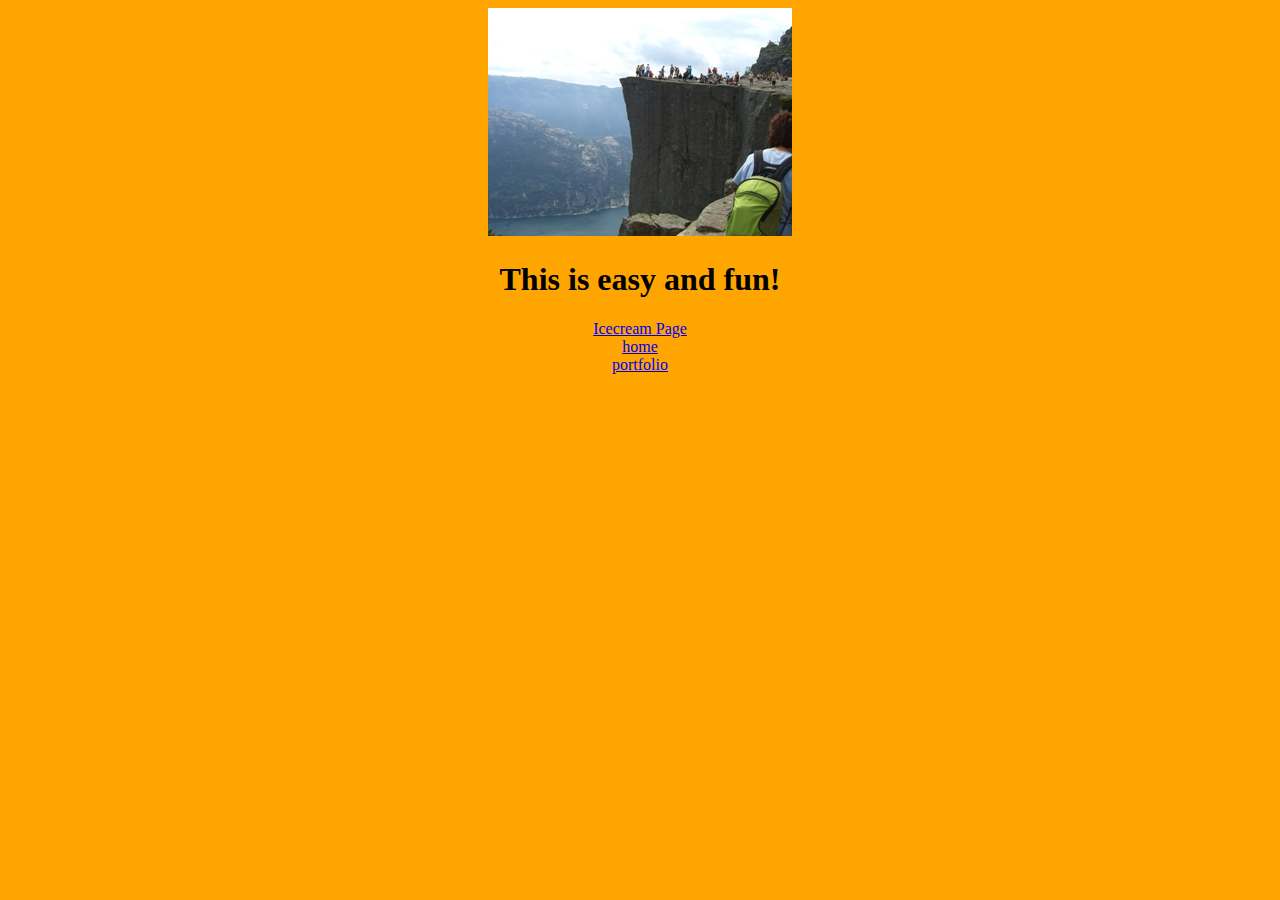
<file: index.html>
<!doctype html>
 <html lang="en">     
     <head>        
        <meta charset="utf-8">        
        <title>Julian Rivera' Website</title>  
    </head>
<div align=center />  	
    <body style="background-color:orange;">
<style>

</style>
<img src="pic_mountain.jpg" alt="Mountain View" style="width:304px;height:228px;">
        <h1>             
           This is easy and fun!         
        </h1> 
			<a href="ice.html">Icecream Page</a>
			<div align=center />	    		
	    		<a href="home.html">home</a>
	    		<div align=center />
	    		<a href="portfolio.html">portfolio</a>
    </body>
 </html>
</file>
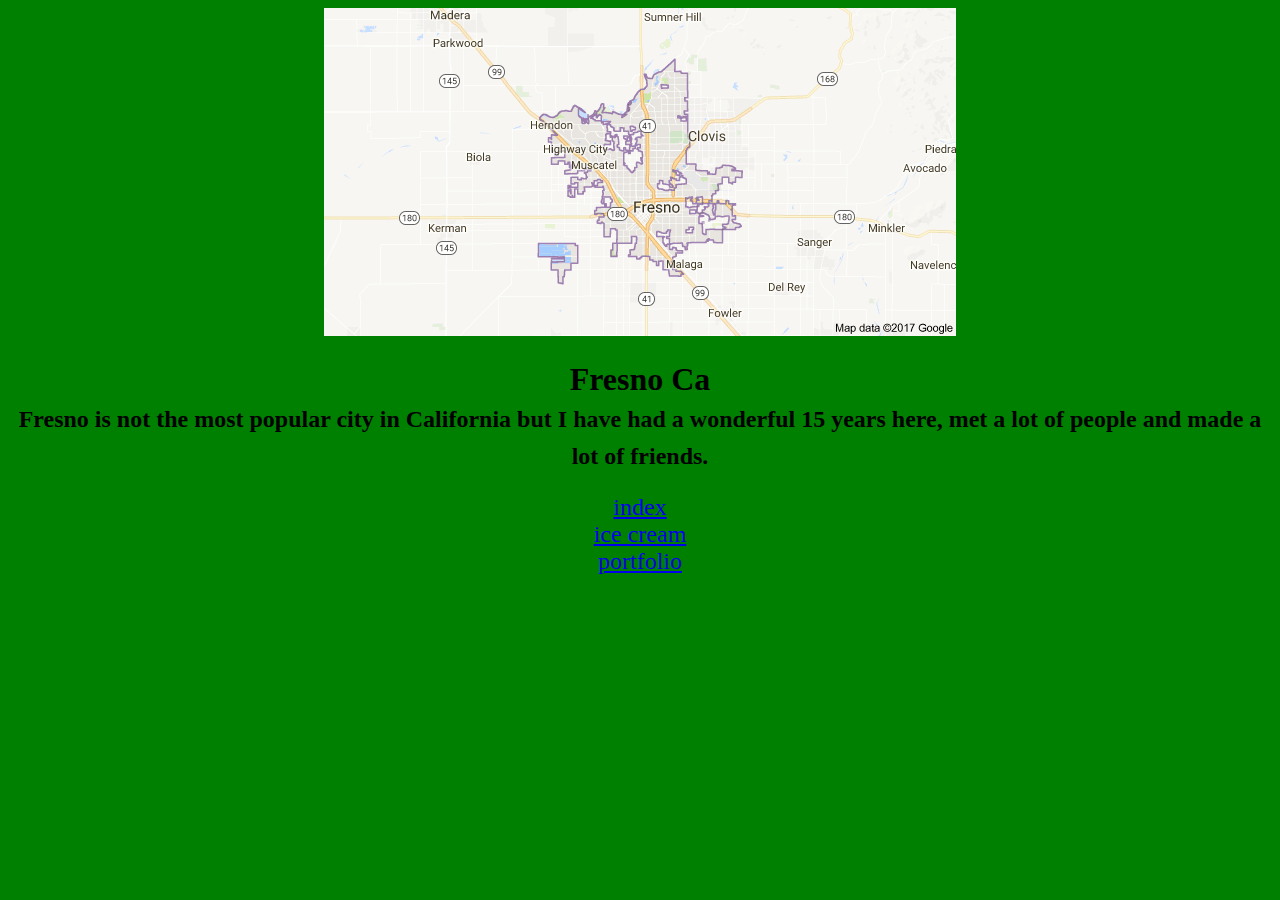
<file: home.html>
<!doctype html>
 <html lang="en">     
     <head>        
        <meta charset="utf-8">        
        <title>home' Website</title>  
    </head>
<div align=center />  	
    <body style="background-color:green;">
<style>

</style>
<img src="fresno.jpg">
        <h1>             
           Fresno Ca <br>
		<font size="5"><td> Fresno is not the most popular city in California but I have had a wonderful 15 years here, met a lot of people and made a lot of friends.
        </h1> 
			<a href="index.html">index</a>
			<div align=center />
			<a href="ice.html">ice cream</a>
			<div align=center />
		<a href="portfolio.html">portfolio</a>
    </body>
 </html>
</file>
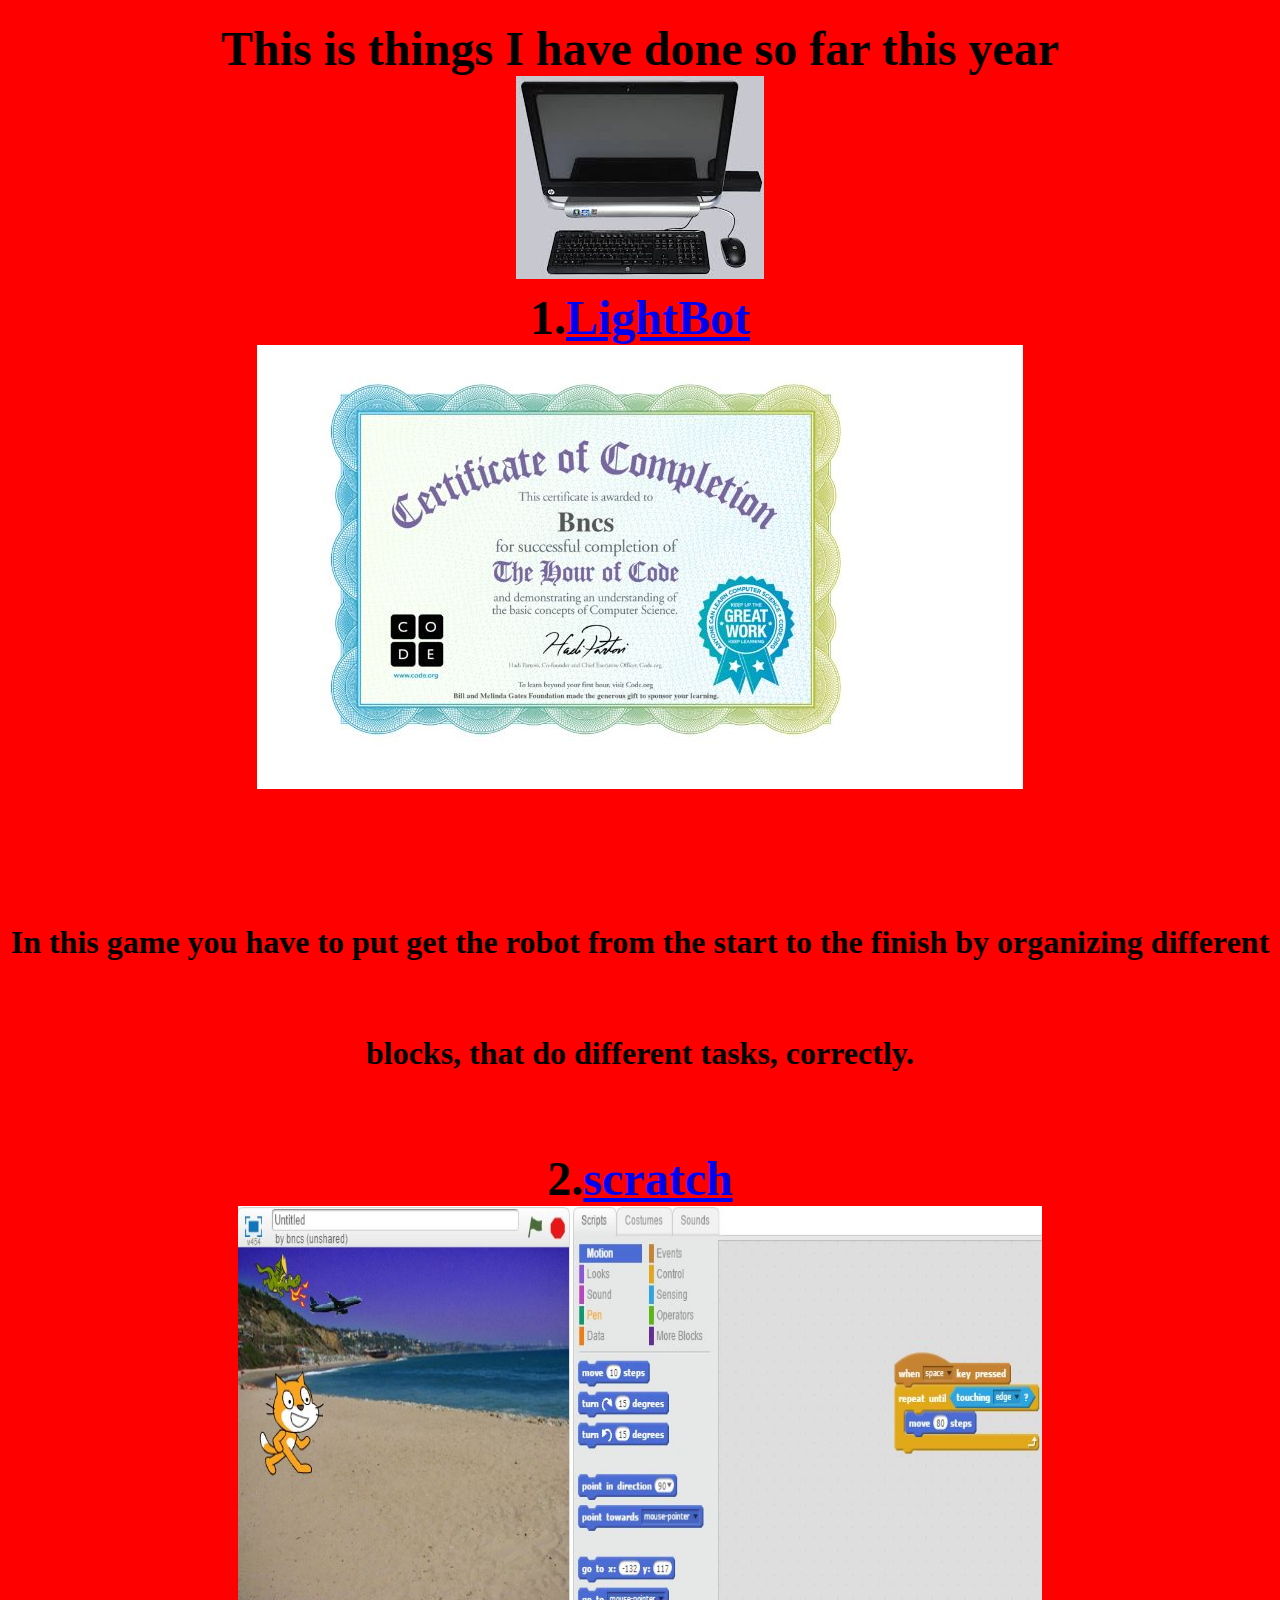
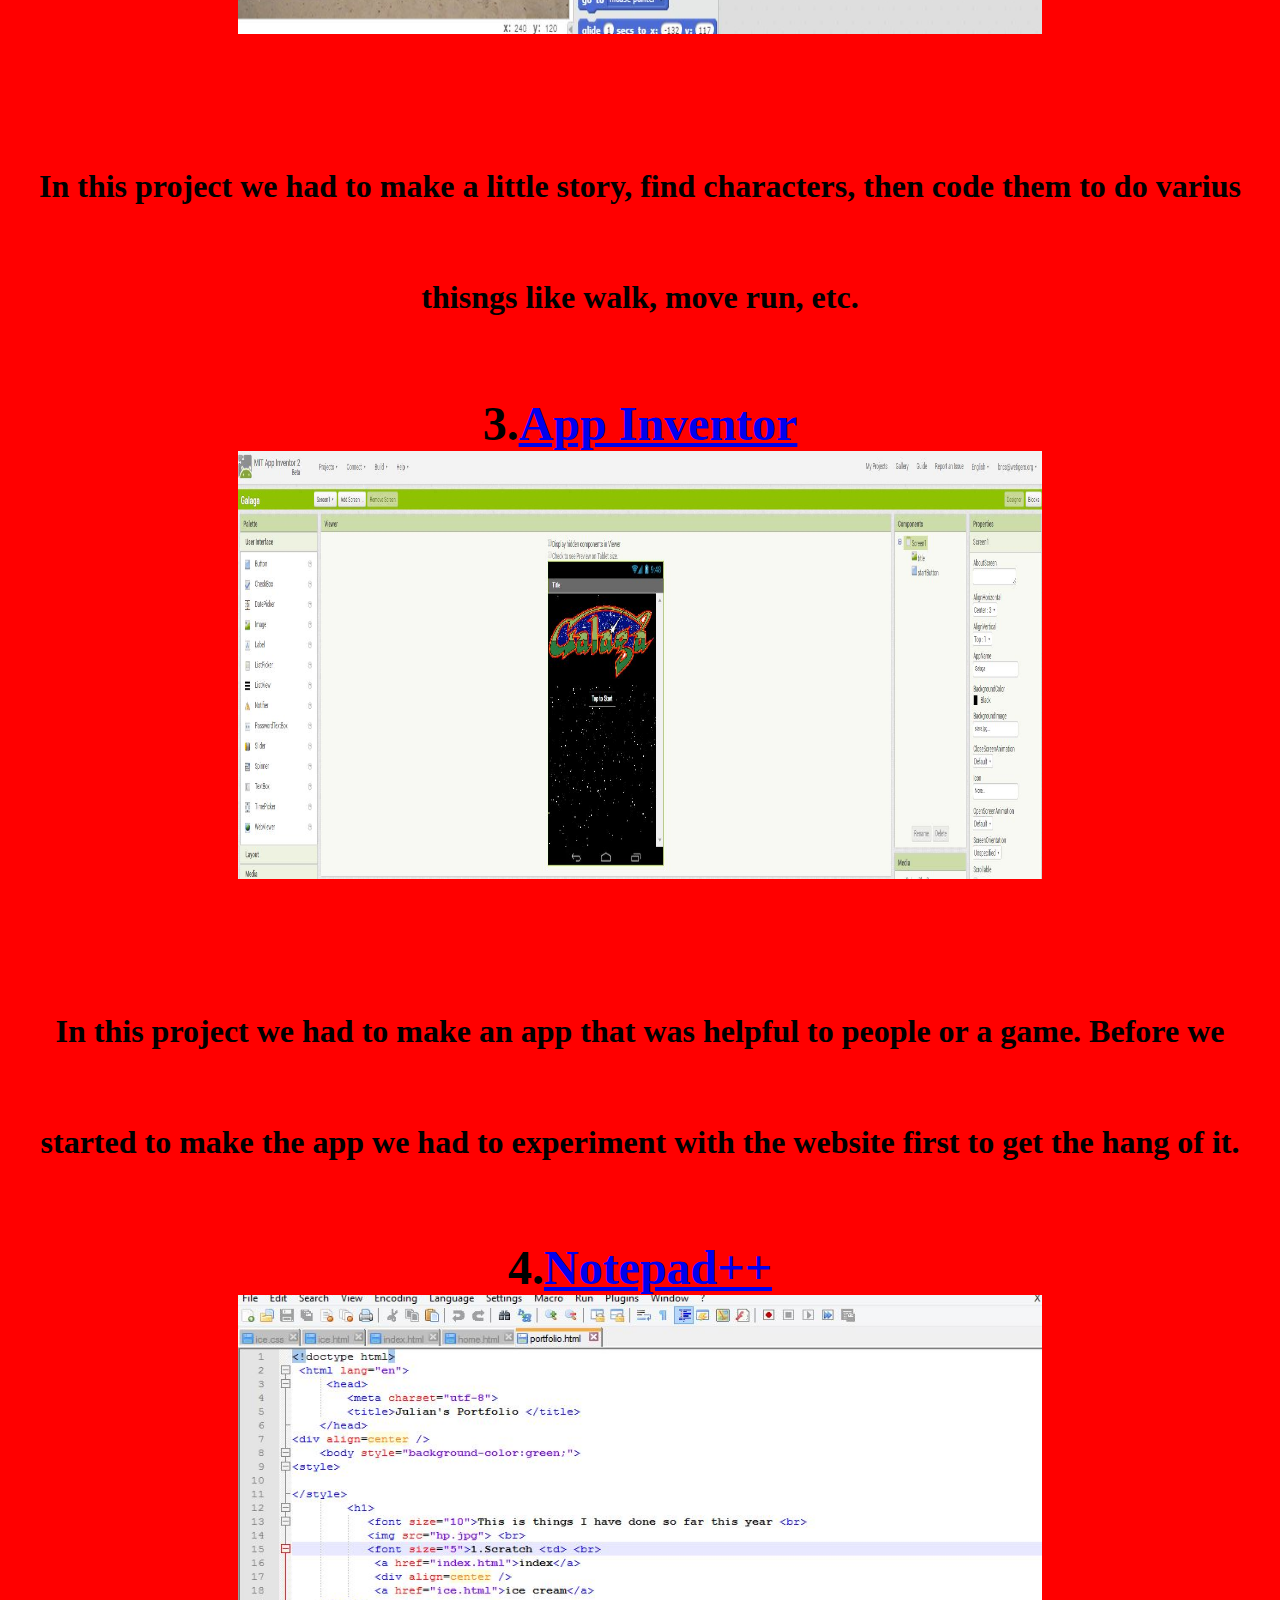
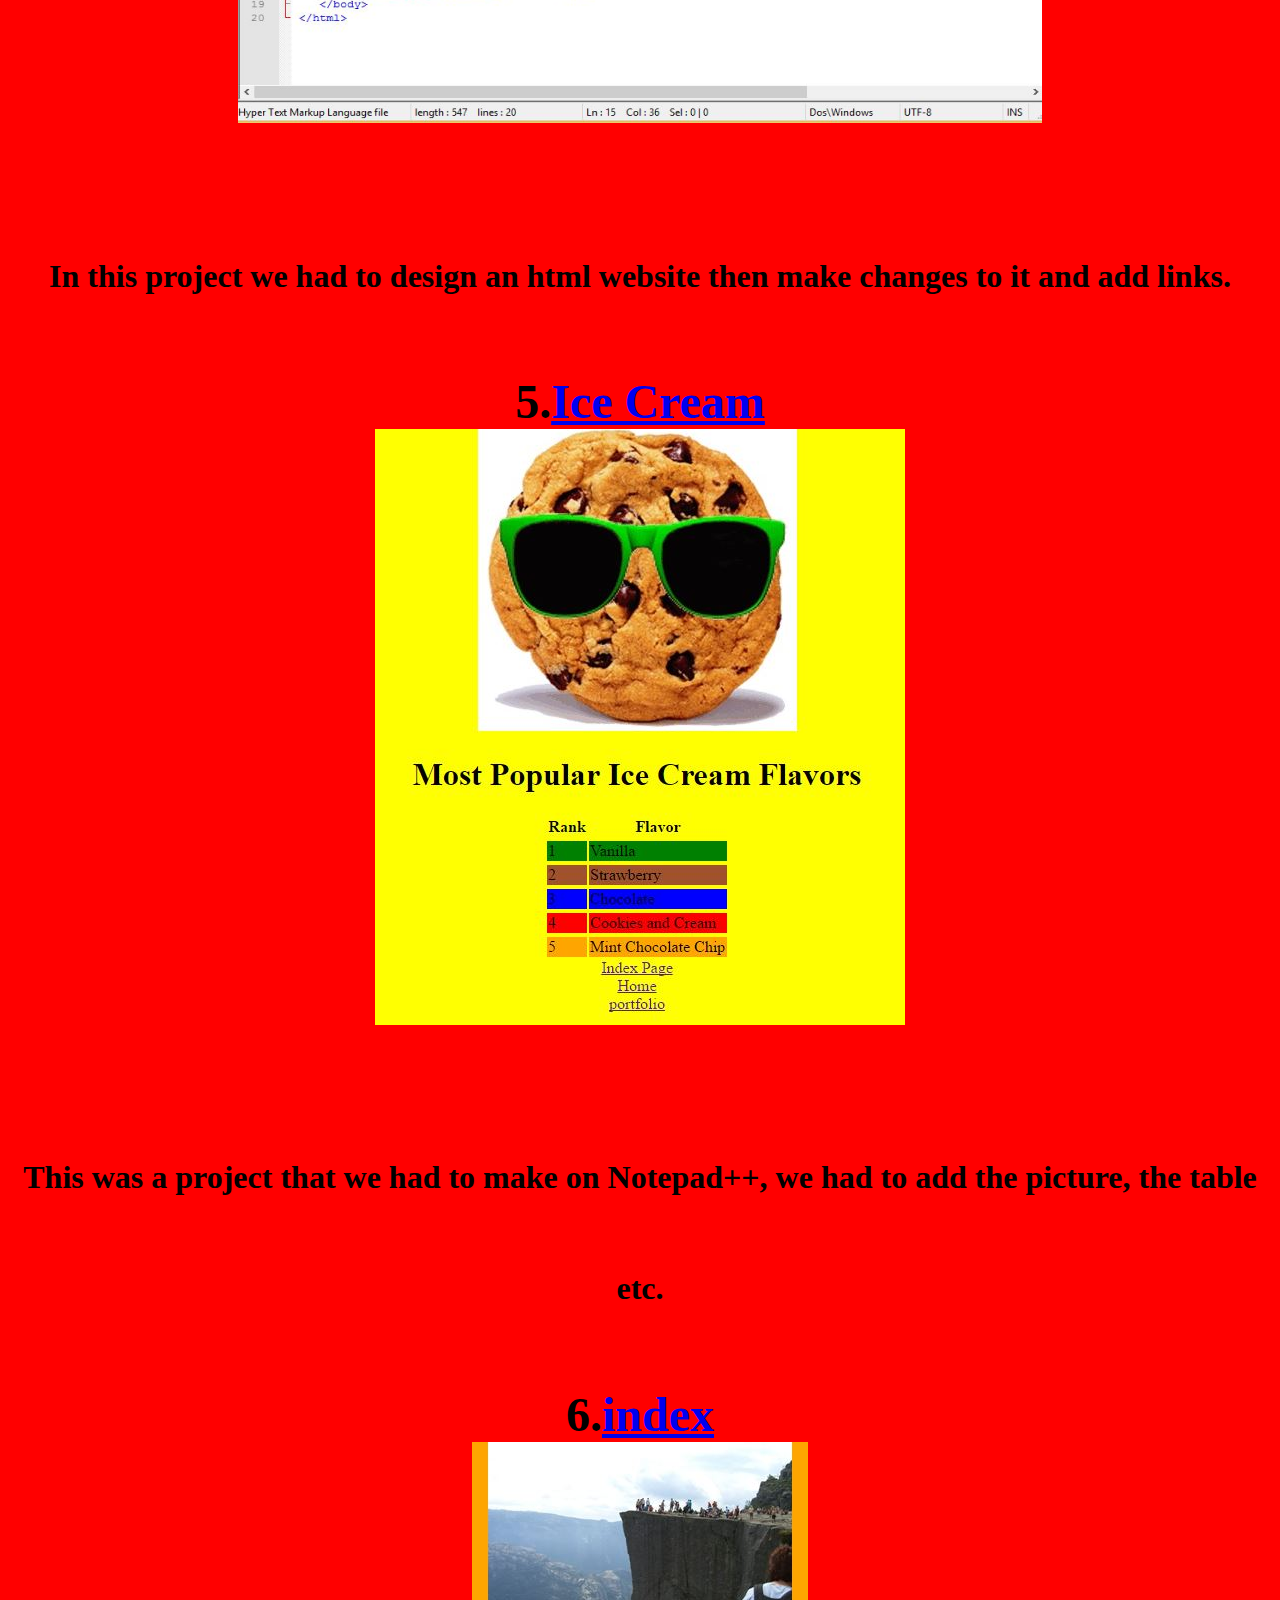
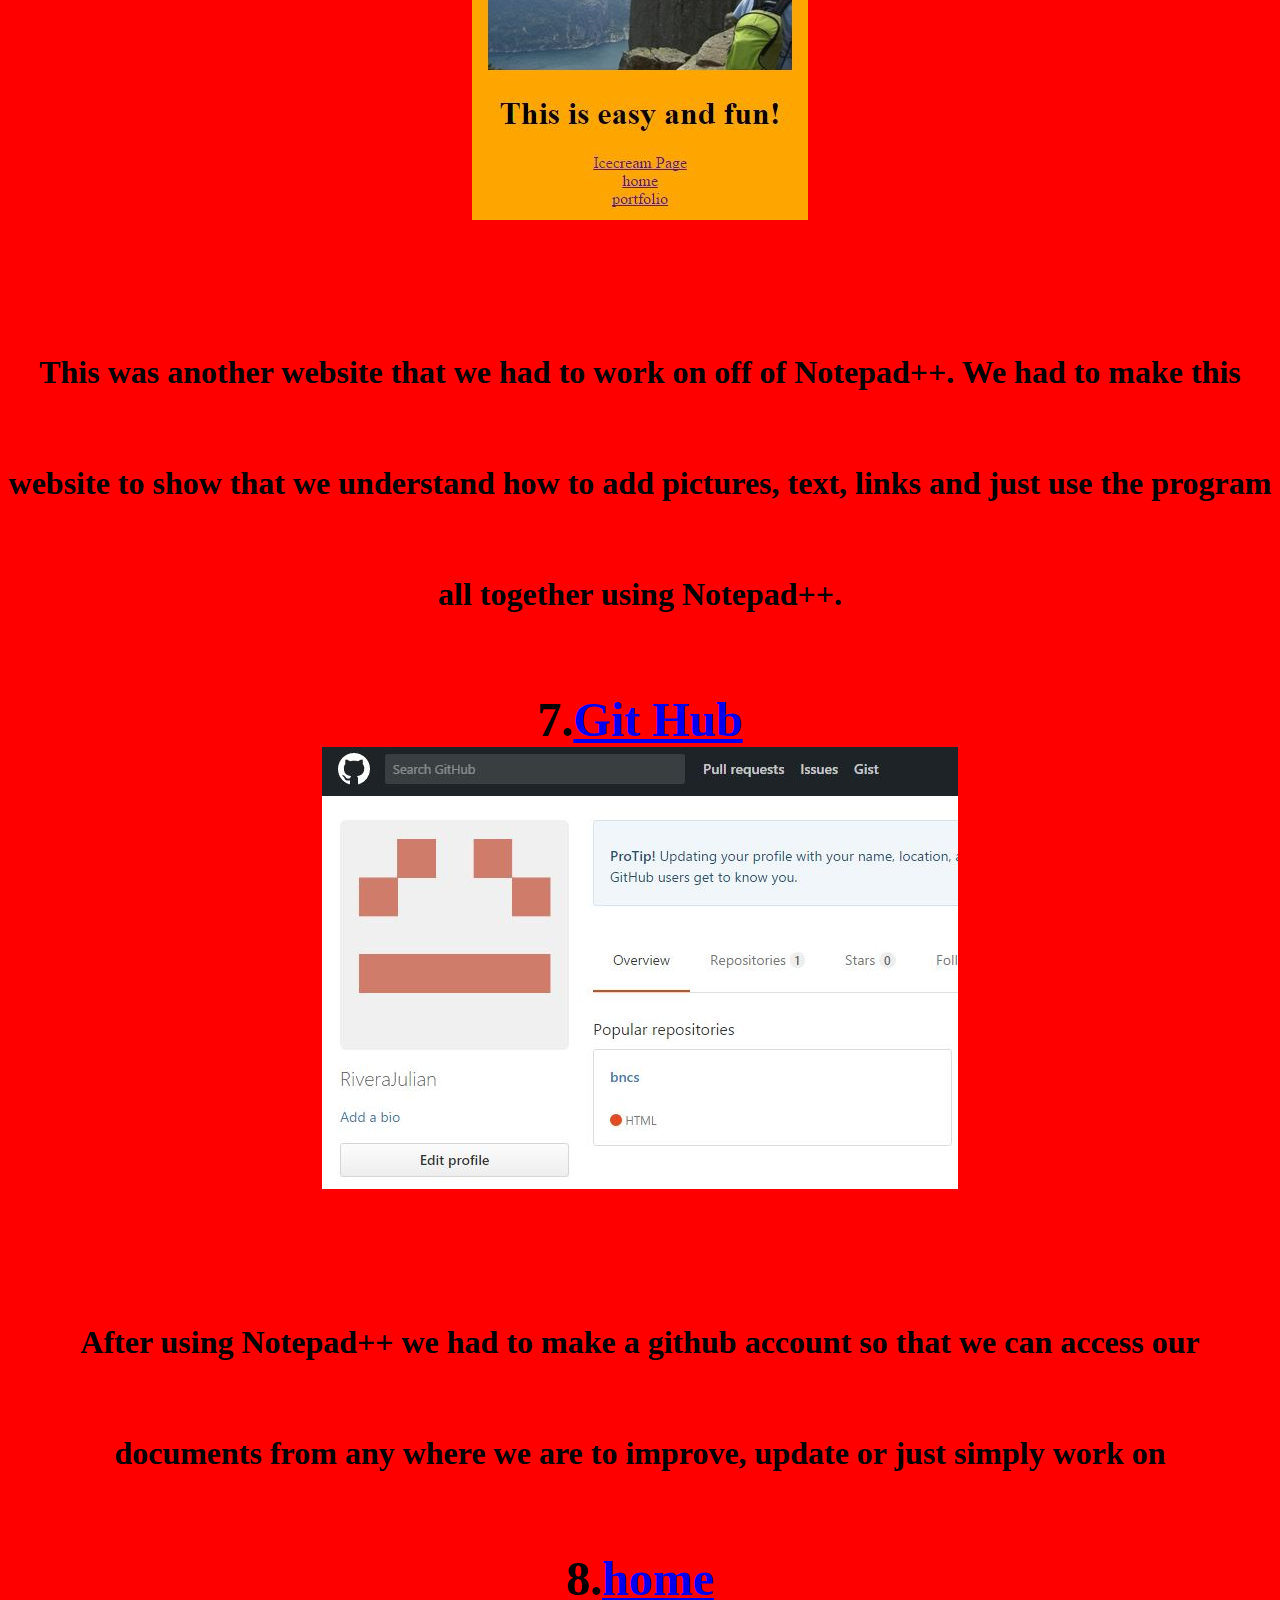
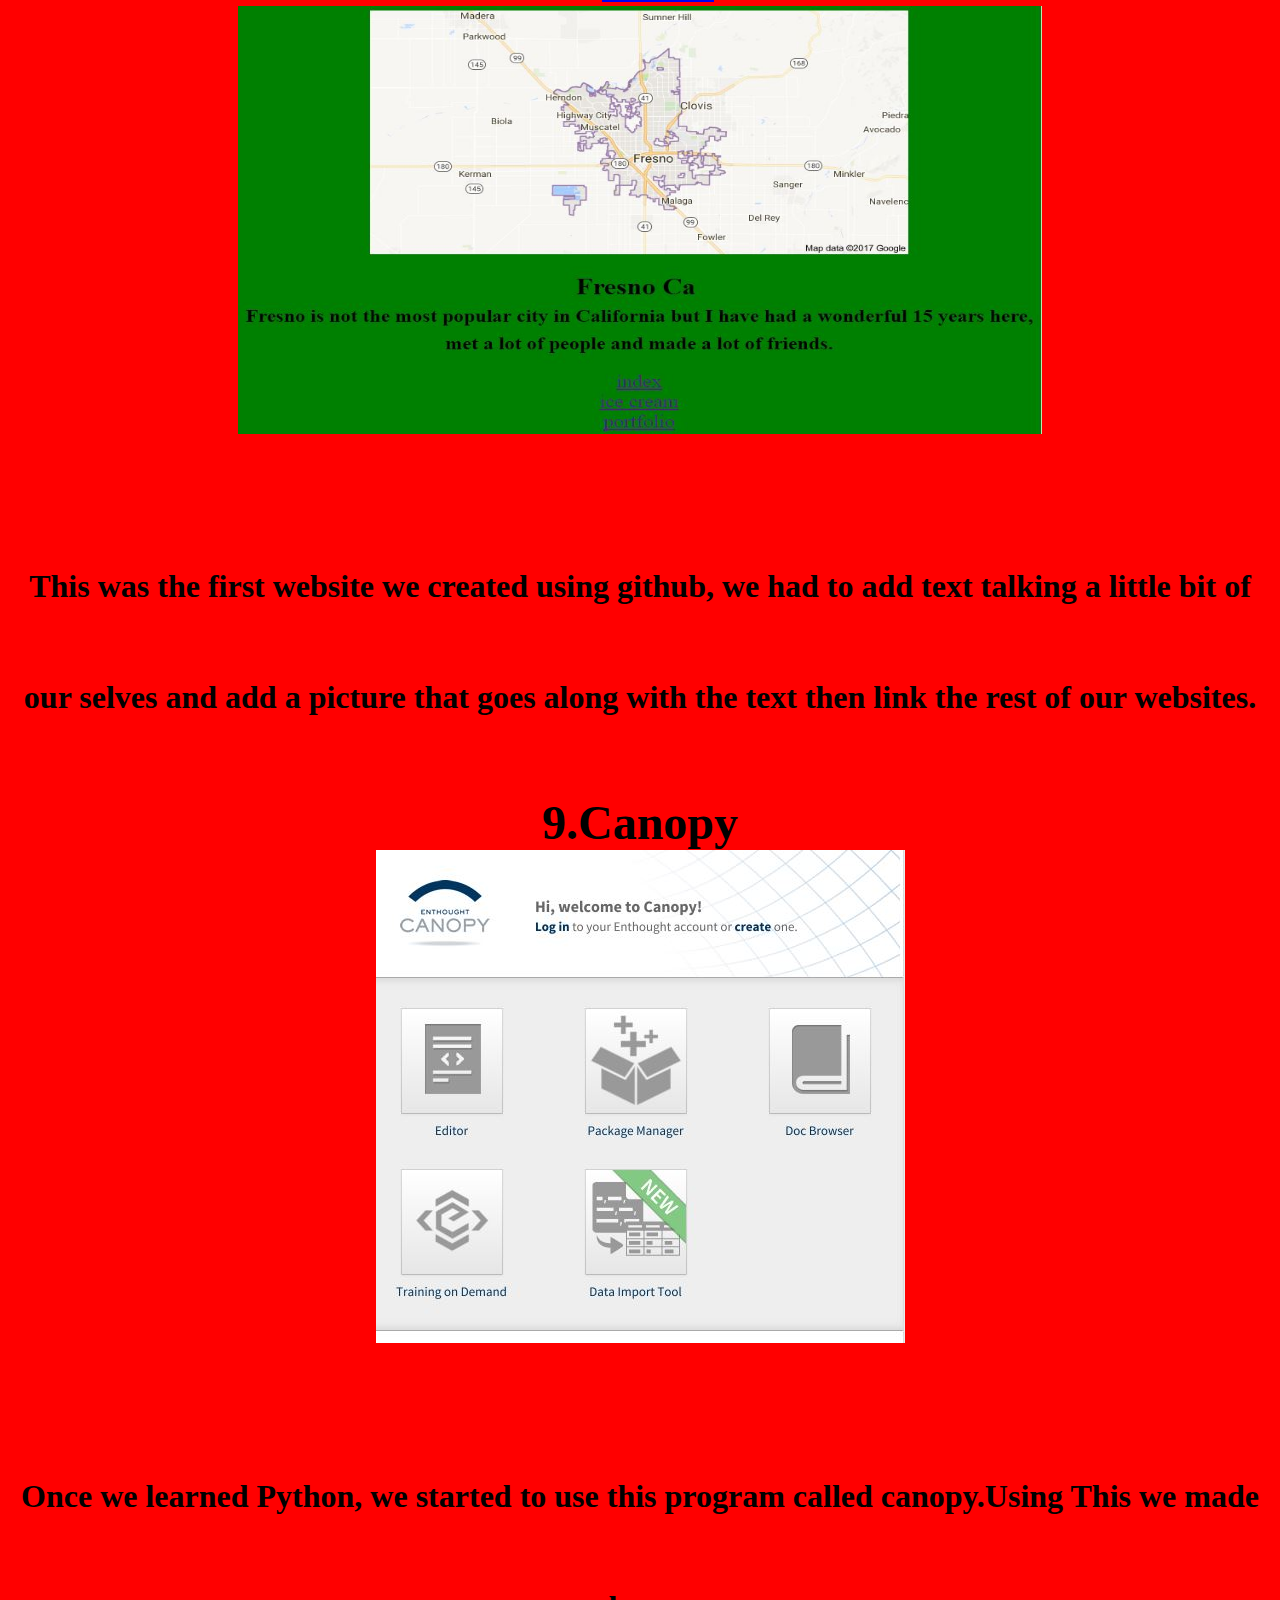
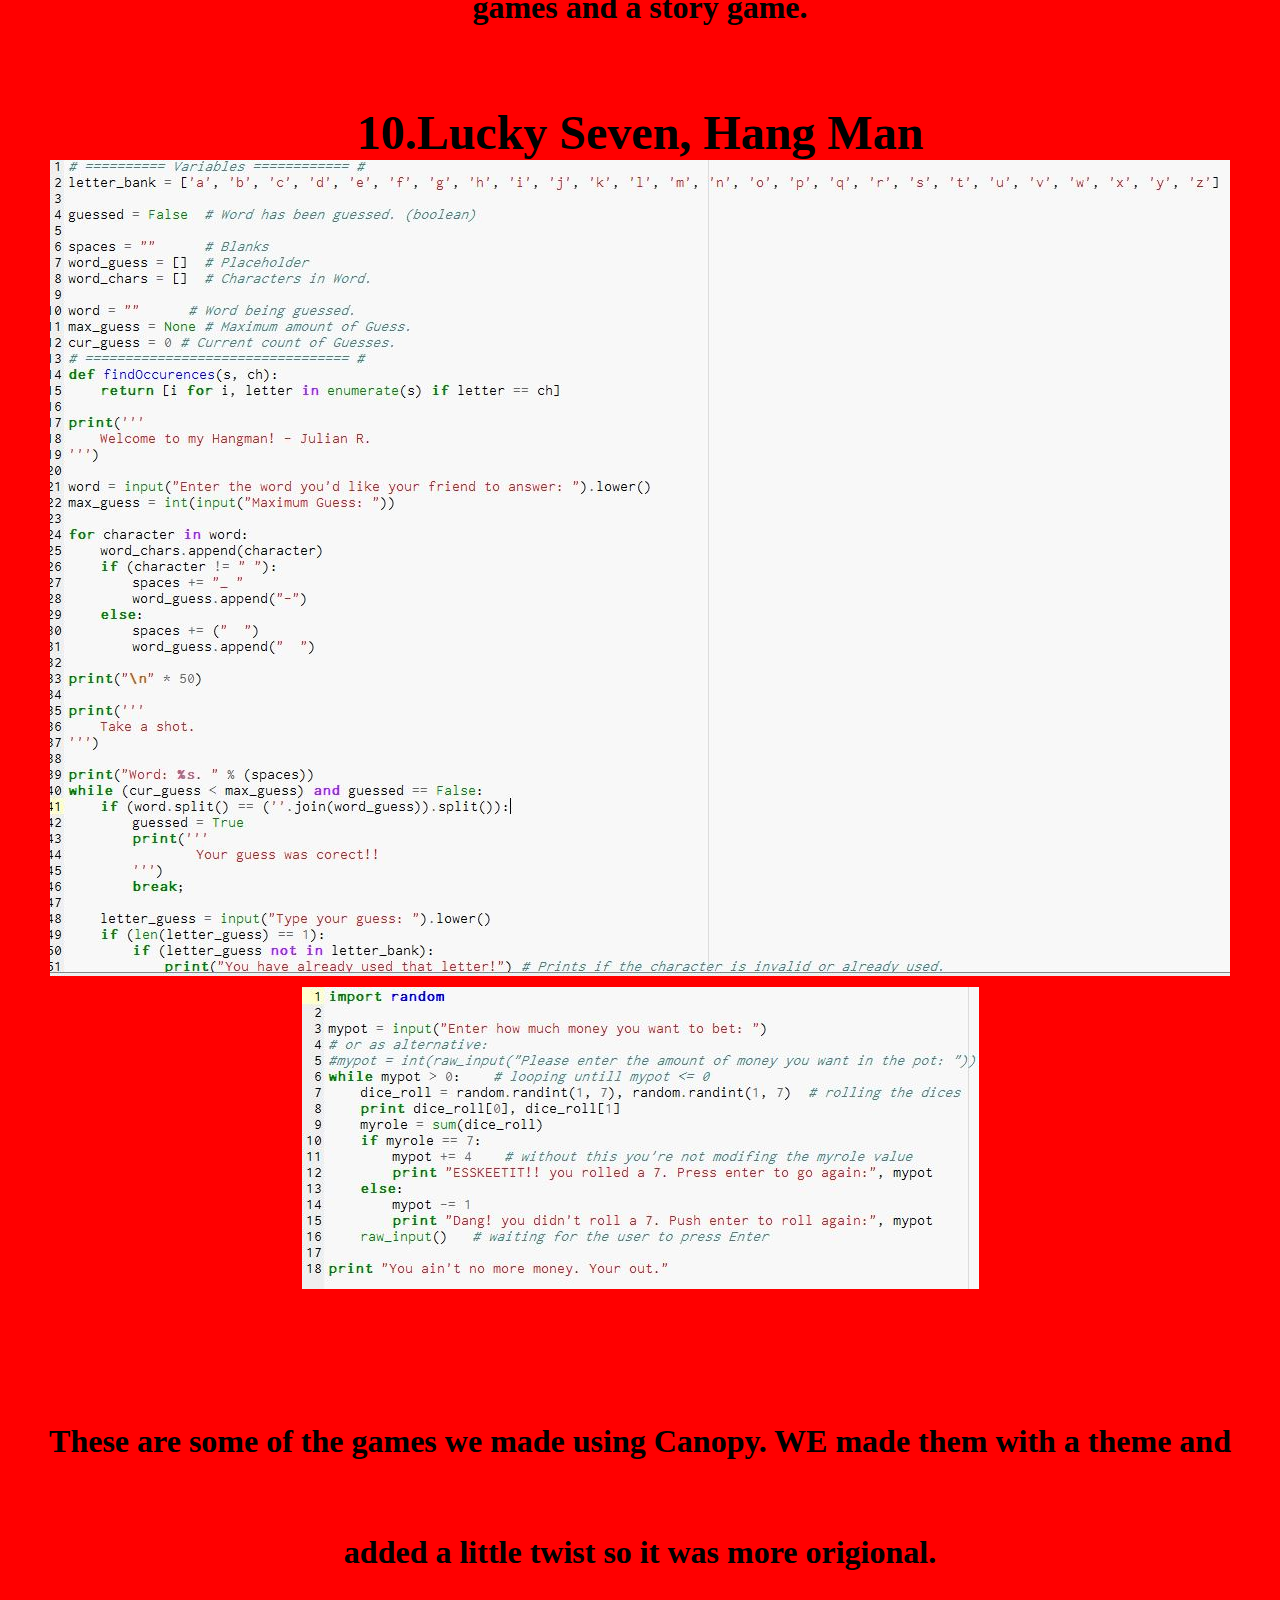
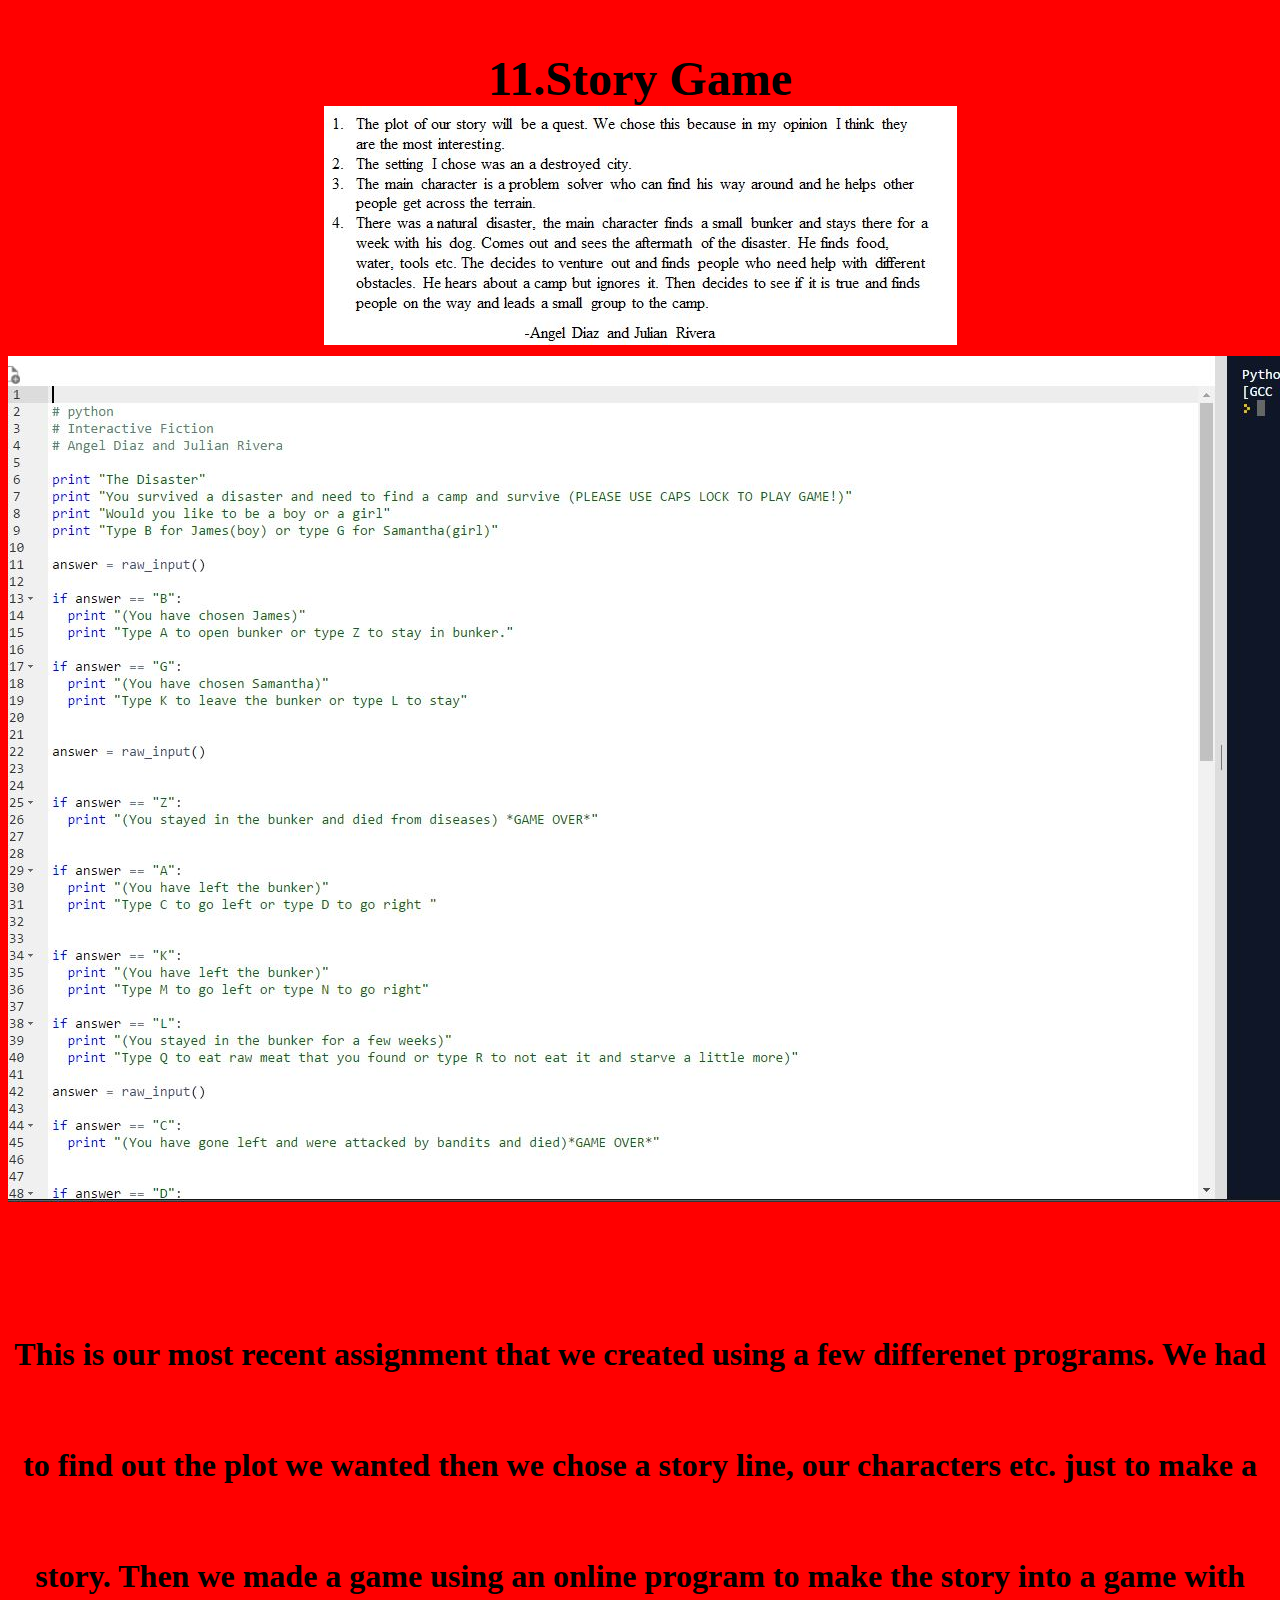
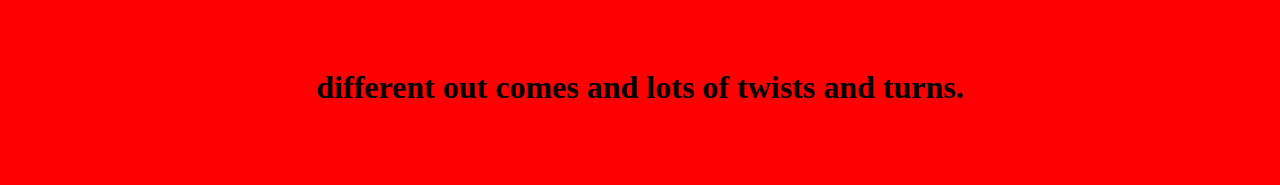
<file: portfolio.html>
<!doctype html>
 <html lang="en">     
     <head>        
        <meta charset="utf-8">        
        <title>Julian's Portfolio </title>  
    </head>
<div align=center />  	
    <body style="background-color:red;">
<style>

</style>
        <h1>             
           <font size="10">This is things I have done so far this year <br>
		   <img src="hp.jpg"> <br>
		   <font size="7">1.<a href="https://lightbot.com/flash.html">LightBot</a> <br>
		   <img src="LB.JPG"> <br>
		   <h1>
		<font size="6"><td> In this game you have to put get the robot from the start to the finish by organizing different blocks, that do different tasks, correctly.
                   </h1> 
		   <font size="7">2.<a href="https://scratch.mit.edu/projects/120229828/">scratch</a> <br>
		   <img src="scratch.JPG" style="width:804px;height:428px;"> <br>
	           <h1>
		<font size="6"><td> In this project we had to make a little story, find characters, then code them to do varius thisngs like walk, move run, etc.
        </h1> 
		   <font size="7">3.<a href="http://ai2.appinventor.mit.edu/?locale=en#4816079252357120">App Inventor</a> <br>
		   <img src="ai.JPG" style="width:804px;height:428px;"> <br>
	           <h1>
		<font size="6"><td> In this project we had to make an app that was helpful to people or a game. Before we started to make the app we had to experiment with the website first to get the hang of it. 
        </h1> 
	           <font size="7">4.<a href="https://notepad-plus-plus.org/">Notepad++</a> <br>
		   <img src="notpad.JPG" style="width:804px;height:428px;"> <br>
			<h1>
		<font size="6"><td> In this project we had to design an html website then make changes to it and add links.
                   </h1>
		   <font size="7">5.<a href="ice.html">Ice Cream</a> <br>
		   <img src="IC.JPG"> <br>
			   <h1>
		<font size="6"><td> This was a project that we had to make on Notepad++, we had to add the picture, the table etc.
                   </h1>
		   <div align=center />
		   <font size="7">6.<a href="index.html">index</a> <br>
		   <img src="ID.JPG"> <br>
			   <h1>
		<font size="6"><td> This was another website that we had to work on off of Notepad++. We had to make this website to show that we understand how to add pictures, text, links and just use the program all together using Notepad++. 
                   </h1>
		   <div align=center /> 
	           <font size="7">7.<a href="https://github.com/RiveraJulian">Git Hub</a> <br>
	           <img src="GH.JPG"> <br>
			   <h1>
		<font size="6"><td> After using Notepad++ we had to make a github account so that we can access our documents from any where we are to improve, update or just simply work on
                   </h1>
		   <div align=center />
	           <font size="7">8.<a href="home.html">home</a> <br>
		   <img src="home.JPG" style="width:804px;height:428px;"> <br>
			   <h1>
		<font size="6"><td> This was the first website we created using github, we had to add text talking a little bit of our selves and add a picture that goes along with the text then link the rest of our websites.  
                   </h1>
				    <font size="7">9.Canopy</a> <br>
	           <img src="canopy.JPG"> <br>
			   <h1>
		<font size="6"><td> Once we learned Python, we started to use this program called canopy.Using This we made games and a story game.
                    <div align=center />
			</h1>
				     <font size="7">10.Lucky Seven, Hang Man</a> <br>
	           <img src="HM.JPG"> <br>
				   <img src="L7.JPG"> <br>
			   <h1>
		<font size="6"><td> These are some of the games we made using Canopy. WE made them with a theme and added a little twist so it was more origional.
                    <div align=center />
			</h1>
				   <font size="7">11.Story Game<br>
		   <img src="SG.JPG"> <br>
		   <img src="STG.JPG"> <br>
			   <h1>
		<font size="6"><td> This is our most recent assignment that we created using a few differenet programs. We had to find out the plot we wanted then we chose a story line, our characters etc. just to make a story. Then we made a game using an online program to make the story into a game with different out comes and lots of twists and turns.    
                   </h1>
    </body>
 </html>
</file>
